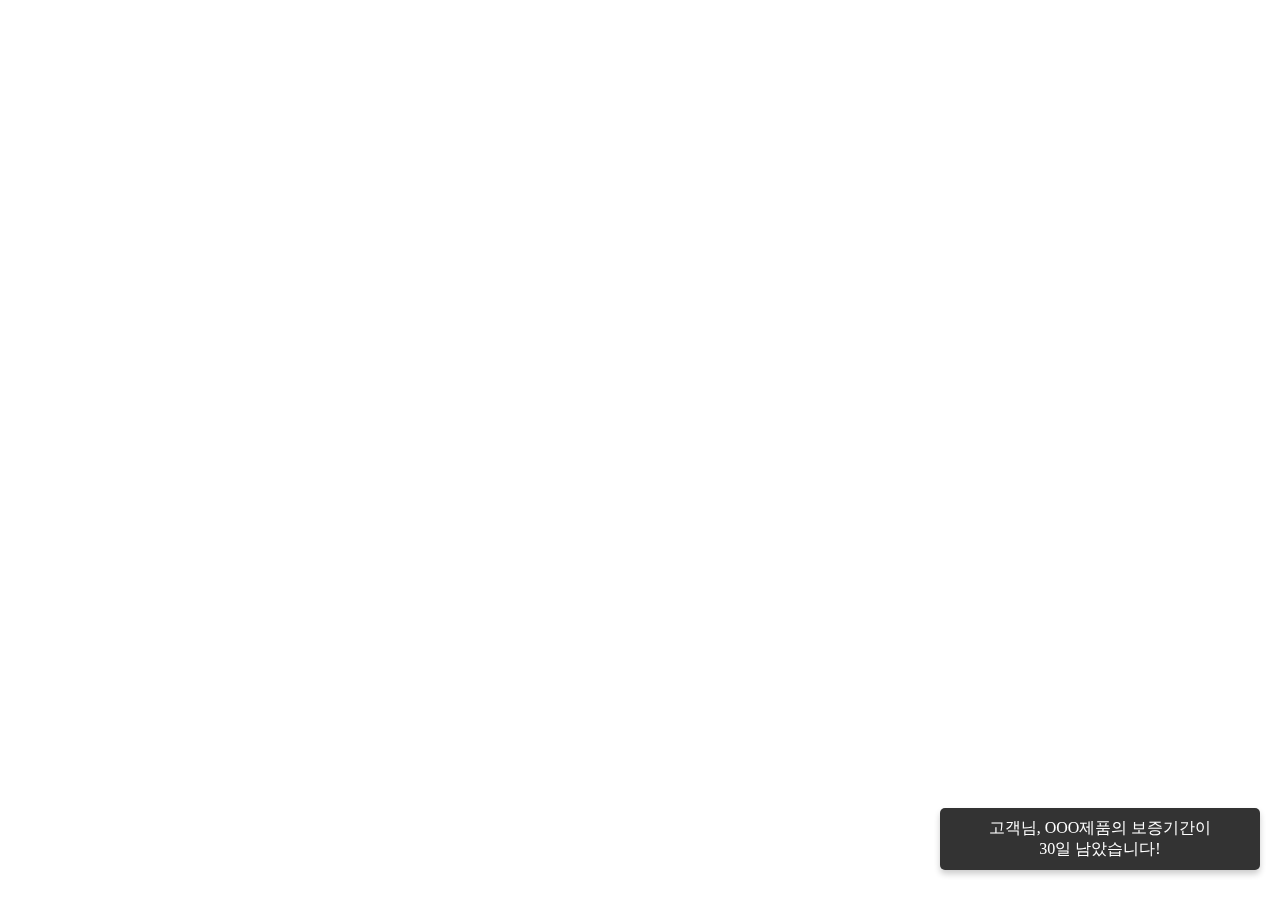
<file: toast_message.html>
<!DOCTYPE html>
<html lang="en">
<head>
  <meta charset="UTF-8">
  <meta name="viewport" content="width=device-width, initial-scale=1.0">
  <title>Warranty Notification</title>
  <style>
    .toast {
      visibility: hidden;
      min-width: 300px;
      background-color: #333;
      color: #fff;
      text-align: center;
      border-radius: 5px;
      padding: 10px;
      position: fixed;
      z-index: 1;
      right: 20px;
      bottom: 30px;
      font-size: 16px;
      box-shadow: 0 4px 6px rgba(0, 0, 0, 0.2);
      opacity: 0;
      transition: opacity 0.5s ease-in-out;
    }

    .toast.show {
      visibility: visible;
      opacity: 1;
    }
  </style>
</head>
<body>
  <div id="toast" class="toast">고객님, OOO제품의 보증기간이<br>30일 남았습니다!</div>

  <script>
    function showToast() {
      const toast = document.getElementById('toast');
      toast.className = 'toast show';
      setTimeout(() => {
        toast.className = 'toast';
      }, 3000);
    }

    window.onload = function () {
      showToast();
      setTimeout(() => {
        showToast();
      }, 600000);
    };
  </script>
</body>
</html>
</file>
